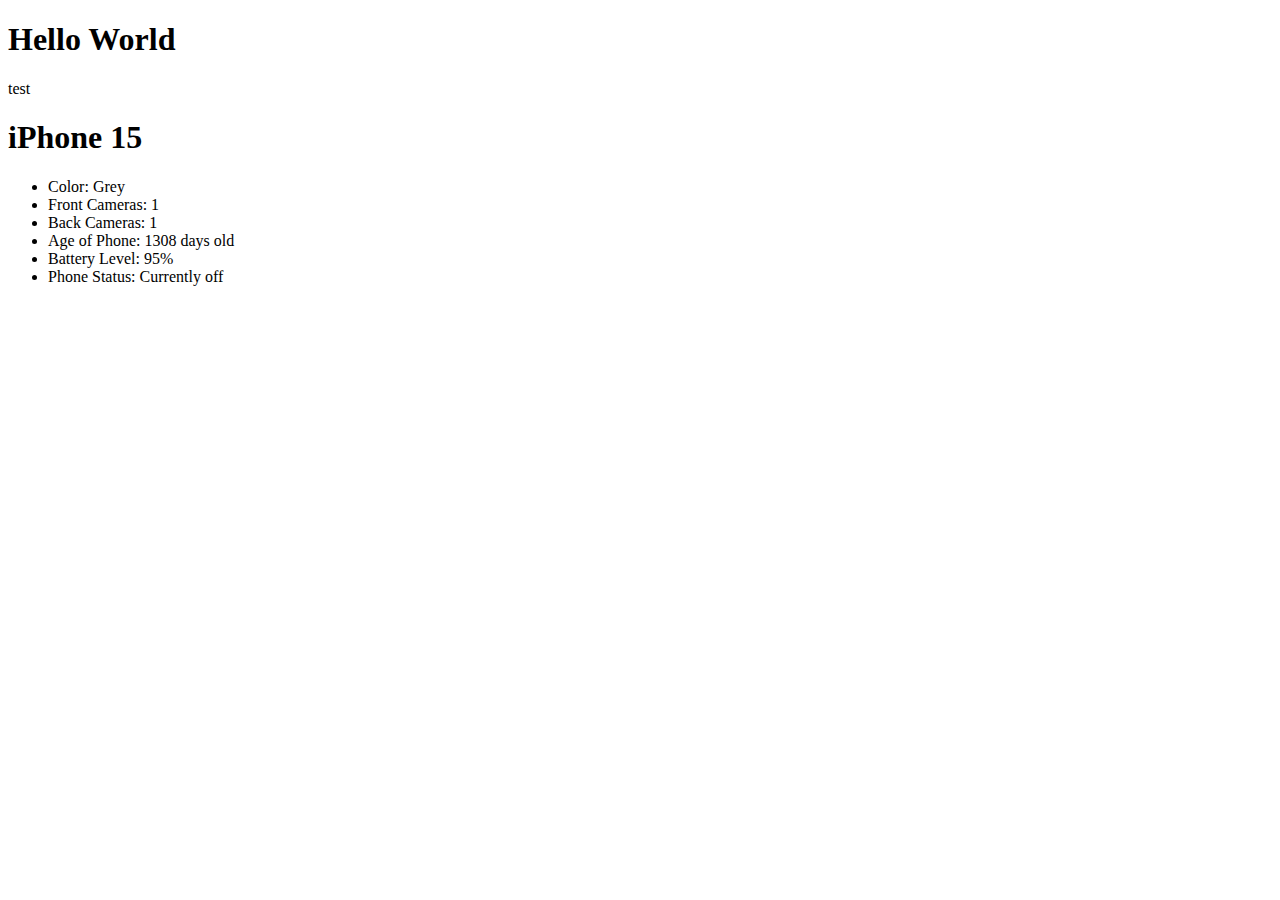
<file: index.html>
<!DOCTYPE html>
<html lang="en">
  <head>
    <meta charset="UTF-8" />
    <meta name="viewport" content="width=device-width, initial-scale=1.0" />
    <title>My Page</title>
    <script type="module" src="book.js"></script>
    <script type="module" src="script.js"></script>
    <script type="module" src="phone.js"></script>
  </head>

  <body>
    <div>
      <h1>Hello World</h1>
    </div>
    <div>test</div>

    <main class="main"></main>
  </body>
</html>
</file>
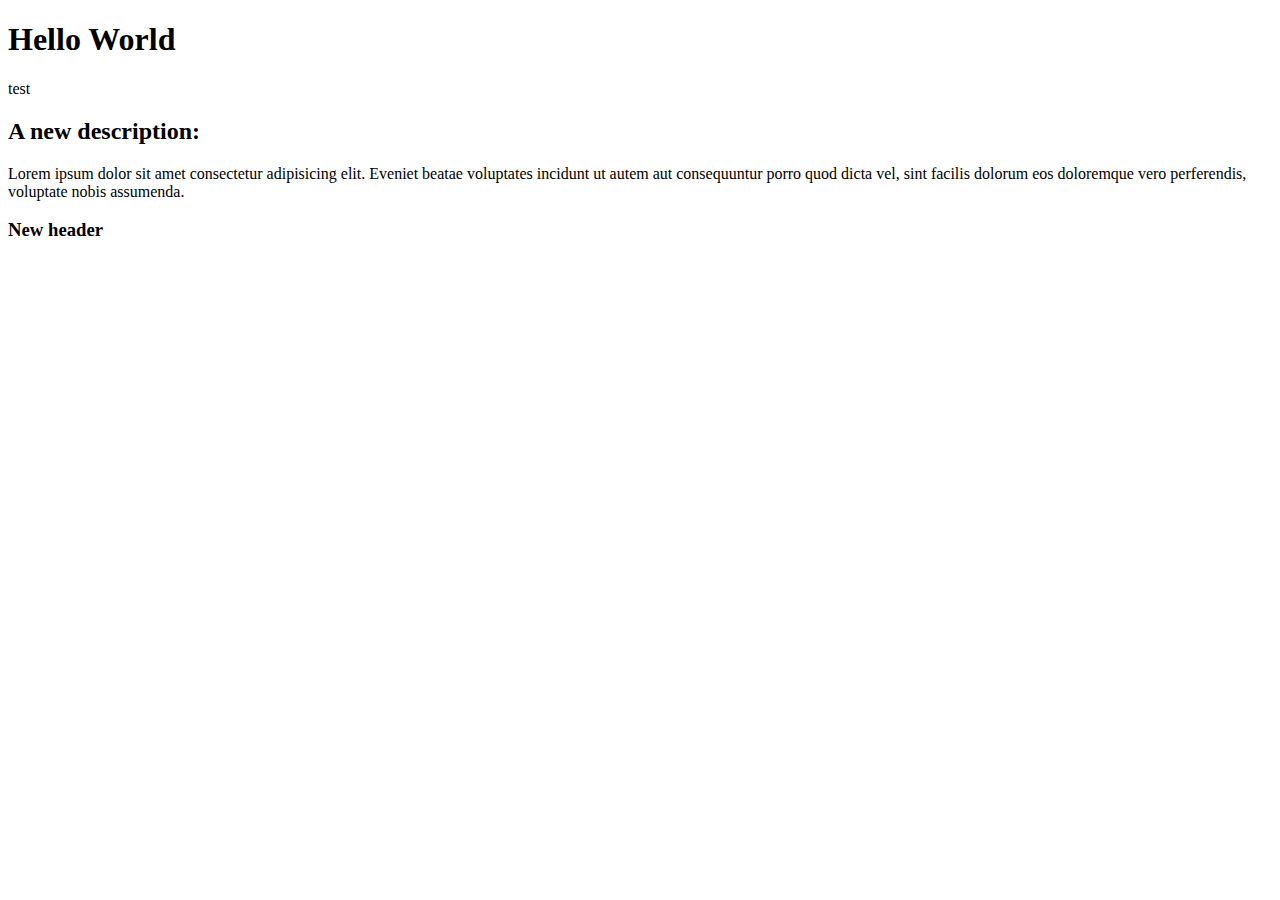
<file: begin.html>
<!DOCTYPE html>
<html lang="en">
  <head>
    <meta charset="UTF-8" />
    <meta name="viewport" content="width=device-width, initial-scale=1.0" />
    <title>My Page</title>
    <script type="module" src="book.js"></script>
    <script type="module" src="script.js"></script>
    <script type="module" src="phone.js"></script>
  </head>

  <body>
    <div>
      <h1>Hello World</h1>
    </div>
    <div>test</div>

    <h2>A new description:</h2>
    <p>
      Lorem ipsum dolor sit amet consectetur adipisicing elit. Eveniet beatae
      voluptates incidunt ut autem aut consequuntur porro quod dicta vel, sint
      facilis dolorum eos doloremque vero perferendis, voluptate nobis
      assumenda.
    </p>
    <h3>New header</h3>
  </body>
</html>
</file>
